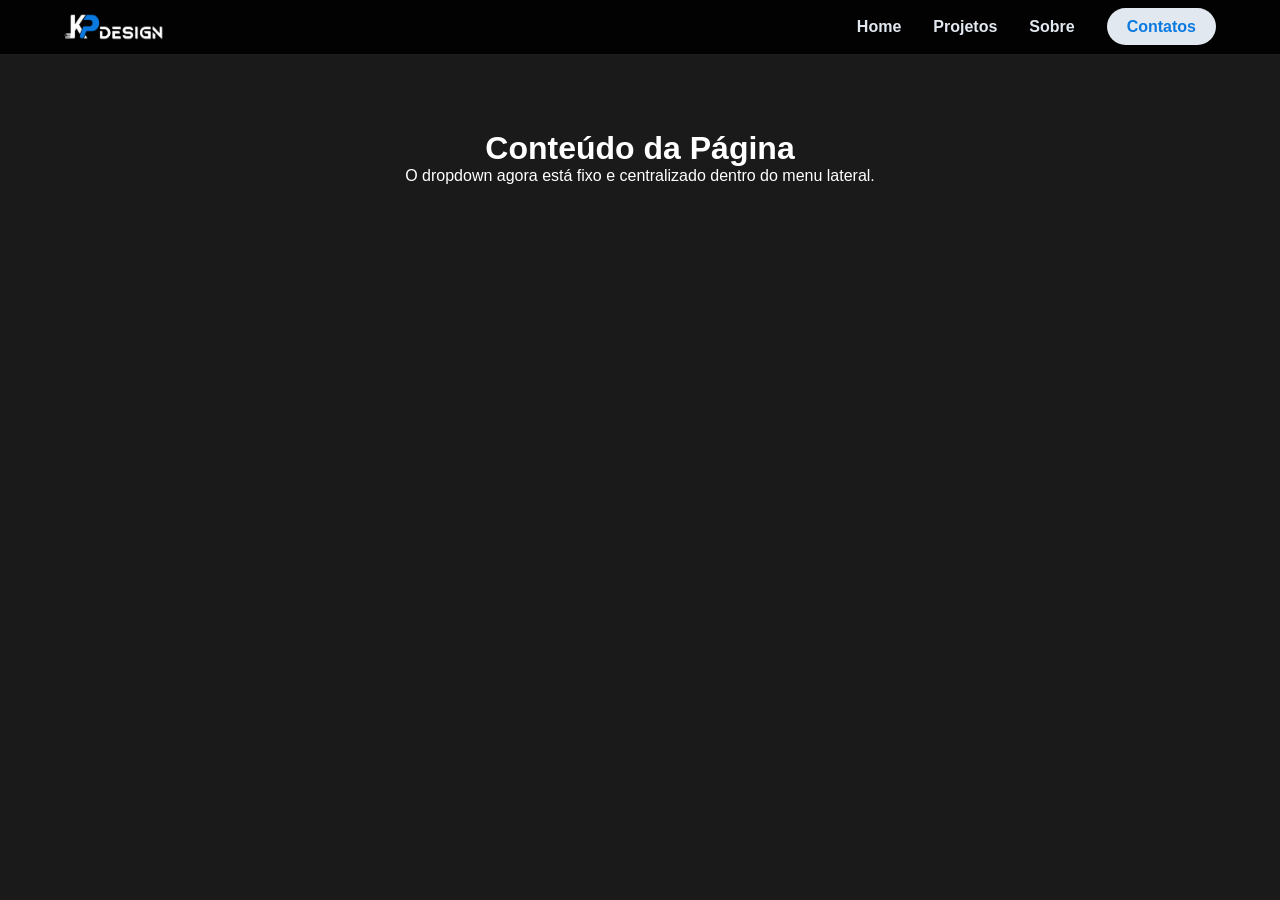
<file: Site/navbar.html>
<!DOCTYPE html>
<html lang="pt-br">
<head>
    <meta charset="utf-8">
    <meta name="viewport" content="width=device-width, initial-scale=1">
    <title>navbar</title>

    <style>
        /* Reset e Fontes */
        * {
            margin: 0;
            padding: 0;
            box-sizing: border-box;
            font-family: 'Nunito', sans-serif;
        }

        body {
            background-color: #1a1a1a;
            padding-top: 80px; /* Espaço para o header fixo */
        }

        /* Topnav Styles */
        .topnav {
            position: fixed;
            top: 0;
            left: 0;
            background-color: rgba(0, 0, 0, 0.9);
            width: 100%;
            z-index: 1000;
            border-bottom: 1px solid rgba(255, 255, 255, 0.1);
            padding: 10px 5%;
            display: flex;
            justify-content: space-between;
            align-items: center;
            transition: all 0.3s ease;
        }

        /* Logo */
        .menu-logo img {
            width: 100px;
            display: block;
            transition: transform 0.3s ease;
        }

        /* Menu List */
        .menu {
            display: flex;
            align-items: center;
            list-style: none;
            gap: 2rem;
        }

        /* Links Gerais */
        .menu-link, .dropbtn {
            text-decoration: none;
            color: #e2e8f0;
            font-weight: 600;
            position: relative;
            padding: 8px 0;
            cursor: pointer;
            background: transparent;
            border: none;
            font-size: 16px;
        }

        /* Efeito de linha nos links */
        .menu-link::after {
            content: '';
            height: 3px;
            width: 0;
            border-radius: 2px;
            position: absolute;
            bottom: 0;
            left: 0;
            background: linear-gradient(90deg, #0a7ae0, #369dea);
            transition: width 0.3s ease-out;
        }

        .menu-link:hover:after {
            width: 100%;
        }

        /* Link de Contato (Destaque) */
        .menu-linkc {
            text-decoration: none;
            color: #0a7ae0;
            font-weight: 600;
            background-color: #e2e8f0;
            padding: 10px 20px;
            border-radius: 25px;
            transition: all 0.3s ease;
            white-space: nowrap;
        }

        .menu-linkc:hover {
            background: linear-gradient(90deg, #0a7ae0, #369dea);
            color: #ffffff;
            transform: translateY(-2px);
        }

        /* Dropdown Desktop */
        .dropdown {
            position: relative;
        }

        .dropdown-content {
            display: none;
            position: absolute;
            top: 100%;
            left: 50%;
            transform: translateX(-50%); /* Centraliza o dropdown em relação ao botão */
            background-color: #e2e8f0;
            min-width: 200px;
            box-shadow: 0px 8px 16px rgba(0,0,0,0.3);
            border-radius: 4px;
            overflow: hidden;
            margin-top: 10px;
        }

        .dropdown-content a {
            color: #051928;
            padding: 12px 16px;
            text-decoration: none;
            display: block;
            font-weight: 600;
            font-size: 14px;
            transition: background 0.2s;
            text-align: left;
        }

        .dropdown-content a:hover {
            background-color: #cbd5e1;
        }

        .dropdown:hover .dropdown-content {
            display: block;
        }

        /* Menu Mobile (Hamburguer) */
        .mobile-menu-icon {
            display: none;
            flex-direction: column;
            gap: 5px;
            cursor: pointer;
            z-index: 1100;
        }

        .mobile-menu-icon span {
            width: 30px;
            height: 3px;
            background-color: #e2e8f0;
            border-radius: 2px;
            transition: 0.3s;
        }

        /* Media Queries para Responsividade */
        @media (max-width: 992px) {
            .mobile-menu-icon {
                display: flex;
            }

            .menu {
                position: fixed;
                top: 0;
                right: -100%;
                width: 80%;
                max-width: 400px;
                height: 100vh;
                background-color: #0a0a0a;
                flex-direction: column;
                justify-content: flex-start;
                padding-top: 100px;
                gap: 1rem;
                transition: 0.5s cubic-bezier(0.77,0.2,0.05,1.0);
                box-shadow: -10px 0 30px rgba(0,0,0,0.8);
                border-left: 1px solid rgba(255,255,255,0.05);
                overflow-y: auto; /* Permite scroll se o menu for longo */
            }

            .menu.active {
                right: 0;
            }

            .menu li {
                width: 100%;
                text-align: center;
            }

            .menu-link, .dropbtn {
                font-size: 20px;
                display: block;
                width: 100%;
                padding: 12px 0;
            }

            .menu-linkc {
                margin: 20px auto;
                display: inline-block;
                font-size: 18px;
            }

            /* Dropdown no Mobile - Correção de Deslocamento */
            .dropdown {
                width: 100%;
            }

            .dropdown-content {
                position: static; /* Remove o posicionamento absoluto que causa o bug */
                display: block; 
                transform: none; /* Remove a centralização de desktop */
                width: 100%;
                background-color: rgba(255, 255, 255, 0.05);
                box-shadow: none;
                margin-top: 0;
                border-radius: 0;
            }

            .dropdown-content a {
                color: #94a3b8;
                text-align: center;
                font-size: 16px;
                padding: 15px;
                border-bottom: 1px solid rgba(255, 255, 255, 0.02);
            }

            /* Transformação do ícone X */
            .mobile-menu-icon.active span:nth-child(1) {
                transform: rotate(45deg) translate(5px, 6px);
            }
            .mobile-menu-icon.active span:nth-child(2) {
                opacity: 0;
            }
            .mobile-menu-icon.active span:nth-child(3) {
                transform: rotate(-45deg) translate(6px, -7px);
            }
        }
    </style>
</head>
<body>
    <header>
        <nav class="topnav">
            <!-- Logo -->
            <a class="menu-logo" href="index.html">
                <img src="logo/logover3.png" alt="Logo" id="logover" onerror="this.style.display='none'; this.nextElementSibling.style.display='block';">
                <span style="display:none; color: white; font-weight: bold; font-size: 24px;">LOGO</span>
            </a>

            <!-- Icone Mobile -->
            <div class="mobile-menu-icon" id="mobile-toggle">
                <span></span>
                <span></span>
                <span></span>
            </div>

            <!-- Navegação -->
            <ul class="menu" id="nav-menu">
                <li><a class="menu-link" href="index.html">Home</a></li>
                
                <li class="dropdown">
                    <button class="dropbtn menu-link">Projetos</button>
                    <div class="dropdown-content">
                        <a href="miv.html">Identidade Visual</a>
                        <a href="videos.html">Vídeo</a>
                        <a href="animations.html">Animação</a>
                        <a href="socialmed.html">Social Media</a>
                    </div>
                </li>

                <li><a class="menu-link" href="sobre.html">Sobre</a></li>
                <li><a href="contatos.html" class="menu-linkc">Contatos</a></li>
            </ul>
        </nav>
    </header>

    <main style="padding: 50px; color: white; text-align: center;">
        <h1>Conteúdo da Página</h1>
        <p>O dropdown agora está fixo e centralizado dentro do menu lateral.</p>
    </main>

    <script>
        const mobileToggle = document.getElementById('mobile-toggle');
        const navMenu = document.getElementById('nav-menu');

        mobileToggle.addEventListener('click', () => {
            mobileToggle.classList.toggle('active');
            navMenu.classList.toggle('active');
        });

        // Fecha o menu ao clicar em um link (exceto o botão de dropdown no mobile se quiser)
        document.querySelectorAll('.menu-link:not(.dropbtn), .dropdown-content a, .menu-linkc').forEach(link => {
            link.addEventListener('click', () => {
                mobileToggle.classList.remove('active');
                navMenu.classList.remove('active');
            });
        });
    </script>


</body>
</html>
</file>
